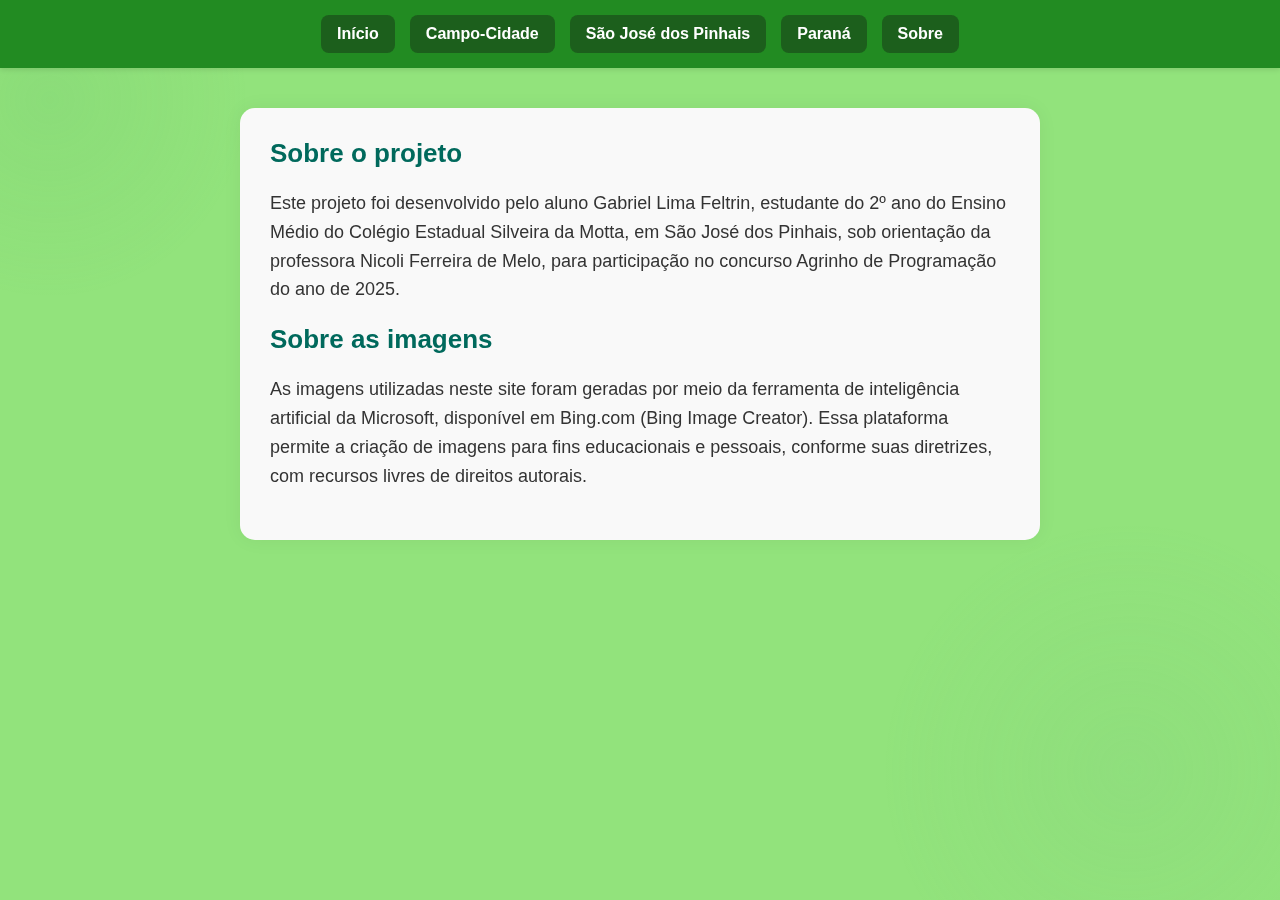
<file: sobre.html>
<!DOCTYPE html>
<html lang="pt-br">
<head>
  <meta charset="UTF-8" />
  <meta name="viewport" content="width=device-width, initial-scale=1.0" />
  <title>Conexão Campo-Cidade</title>
  <link rel="stylesheet" href="style.css" />
</head>
<body>
  <header>
    <nav class="menu">
      <a href="index.html">Início</a>
      <a href="campo-cidade.html">Campo-Cidade</a>
      <a href="sao-jose.html">São José dos Pinhais</a>
      <a href="parana.html">Paraná</a>
      <a href="sobre.html">Sobre</a>
    </nav>
  </header>

  <main>
    <section class="conteudo">
      <h1>Sobre o projeto</h1>
      <p>Este projeto foi desenvolvido pelo aluno Gabriel Lima Feltrin, estudante do 2º ano do Ensino Médio do Colégio Estadual Silveira da Motta, em São José dos Pinhais, sob orientação da professora Nicoli Ferreira de Melo, para participação no concurso Agrinho de Programação do ano de 2025.</p>
      <h1>Sobre as imagens</h1>
      <p>As imagens utilizadas neste site foram geradas por meio da ferramenta de inteligência artificial da Microsoft, disponível em Bing.com (Bing Image Creator). Essa plataforma permite a criação de imagens para fins educacionais e pessoais, conforme suas diretrizes, com recursos livres de direitos autorais.</p>
      </section>
  </main>
</body>
</html>
</file>
<file: style.css>
/* Reset básico */
* {
  margin: 0;
  padding: 0;
  box-sizing: border-box;
}

/* Fonte e fundo geral */
body {
  font-family: 'Segoe UI', sans-serif;
  background-color: #92E37C; /* verde claro vibrante */
  color: #333;
  min-height: 100vh;
  position: relative;
  overflow-x: hidden;
}

/* Formas verdes suaves */
body::before {
  content: '';
  position: fixed;
  top: -100px;
  left: -150px;
  width: 400px;
  height: 400px;
  background: radial-gradient(circle at center, #66bb6a 0%, transparent 70%);
  opacity: 0.15; /* suavizado */
  border-radius: 50%;
  z-index: 0;
}

body::after {
  content: '';
  position: fixed;
  bottom: -120px;
  right: -100px;
  width: 500px;
  height: 500px;
  background: radial-gradient(circle at center, #81c784 0%, transparent 70%);
  opacity: 0.15; /* suavizado */
  border-radius: 50%;
  z-index: 0;
}

/* Ajustar conteúdo acima das formas */
.menu, main, .conteudo {
  position: relative;
  z-index: 1;
}

/* Menu superior */
.menu {
  background-color: #228B22; /* Verde floresta */
  padding: 15px 20px;
  display: flex;
  justify-content: center;
  flex-wrap: wrap;
  gap: 15px;
  position: sticky;
  top: 0;
  z-index: 100;
  box-shadow: 0 2px 5px rgba(0,0,0,0.1);
}

.menu a {
  color: white;
  text-decoration: none;
  padding: 10px 16px;
  background-color: #1c5f1c; /* verde escuro para botões */
  border-radius: 8px;
  font-weight: bold;
  transition: 0.3s;
}

.menu a:hover {
  background-color: #145214;
}

.menu a:focus {
  outline: 2px dashed #ffffff;
  outline-offset: 3px;
}

/* Conteúdo central */
main {
  padding: 40px 20px;
  display: flex;
  flex-direction: column;
  align-items: center;
  max-width: 1000px; /* NOVO */
  margin: 0 auto;     /* NOVO */
}

/* Blocos de texto */
.conteudo {
  background-color: #f9f9f9; /* branco gelo */
  padding: 30px;
  border-radius: 15px;
  box-shadow: 0 0 20px rgba(0,0,0,0.05);
  max-width: 800px;
  width: 100%;
  margin-bottom: 40px;
}

h1 {
  font-size: 26px;
  color: #00695c;
  margin-bottom: 20px;
}

h2 {
  color: #00796b;
  margin-bottom: 15px;
}

h3 {
  margin-bottom: 15px;
  color: #004d40;
}

p {
  font-size: 18px;
  margin-bottom: 20px;
  line-height: 1.6;
}

/* Container dos gráficos */
.grafico-container {
  display: flex;
  flex-wrap: wrap;
  justify-content: center;
  gap: 40px;
  max-width: 960px;
  width: 100%;
  margin-bottom: 40px;
}

/* Cada gráfico */
.grafico {
  max-width: 300px;
  background: #ffffff;
  border-radius: 12px;
  padding: 20px;
  box-shadow: 0 4px 8px rgba(0,0,0,0.1);
  text-align: center;
  flex: 1 1 280px;
}

/* Responsivo */
@media (max-width: 600px) {
  .menu {
    flex-direction: column;
    align-items: center;
  }

  h1 {
    font-size: 22px;
  }

  p, li {
    font-size: 16px;
  }

  .conteudo {
    padding: 20px;
  }

  .grafico-container {
    flex-direction: column;
    gap: 30px;
    max-width: 100%;
  }

  .grafico {
    max-width: 100%;
  }
}
/* Responsividade intermediária (tablets e pequenos desktops) */
@media (max-width: 900px) {
  main {
    padding: 30px 15px;
  }

  .conteudo {
    padding: 25px;
  }

  .grafico {
    flex: 1 1 220px;
  }
}

/* Garantir que imagens e vídeos se ajustem */
img, video {
  max-width: 100%;
  height: auto;
  display: block;
}

/* Previne rolagem horizontal indesejada */
html, body {
  overflow-x: hidden;
}
</file>
